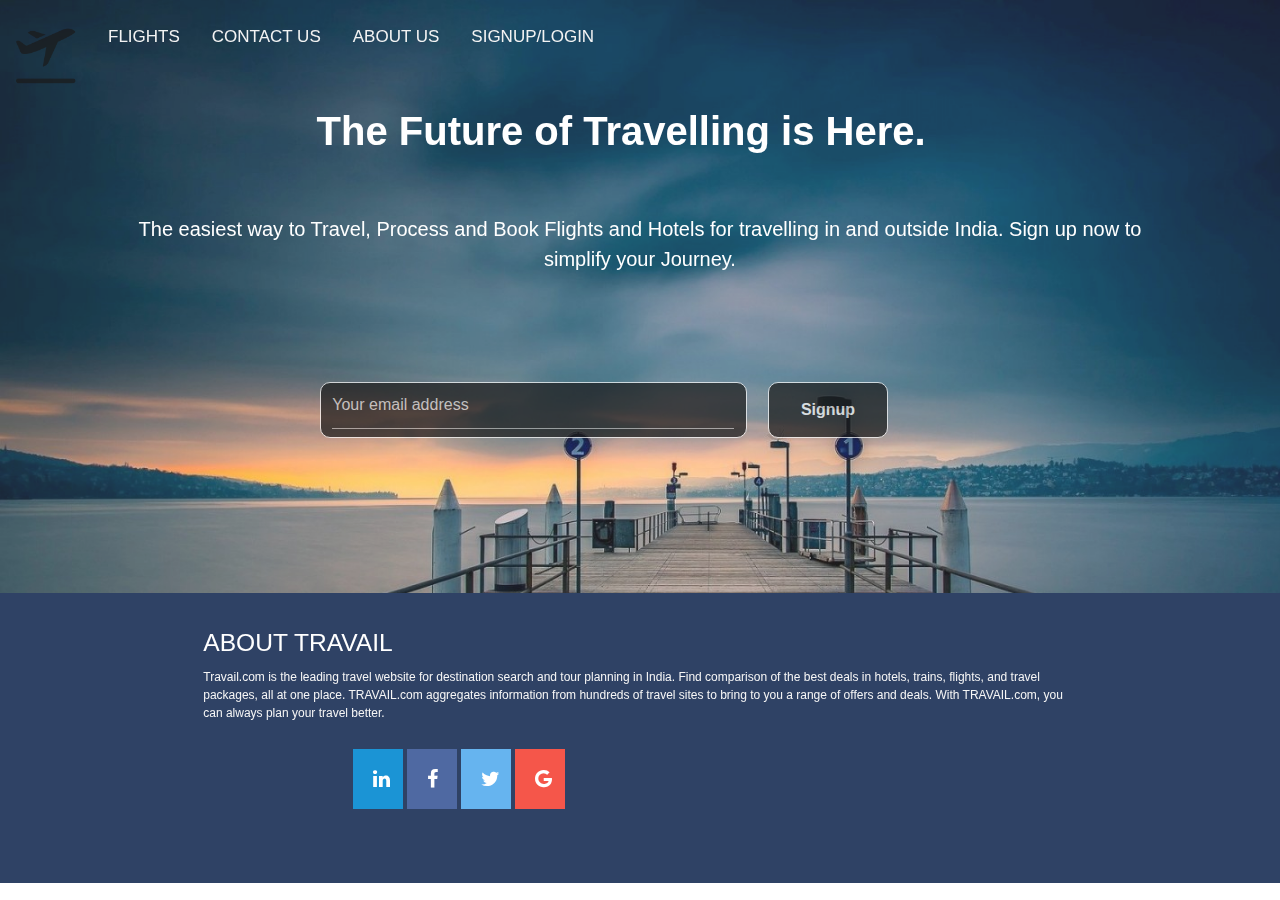
<file: Travail/login.html>
<!DOCTYPE html>
<html>
<meta charset="utf-8">
<head>
    <title>TRAVAIL</title>
    <meta name="viewport" content="width=device-width, initial-scale=1.0">
    <link rel="stylesheet" href="css/materialize.css">
    <link href="https://fonts.googleapis.com/icon?family=Material+Icons" rel="stylesheet">
    <link href="https://fonts.googleapis.com/css?family=Montserrat" rel="stylesheet">
    <link rel="stylesheet" href="https://cdnjs.cloudflare.com/ajax/libs/font-awesome/4.7.0/css/font-awesome.min.css">
</head>

<body>
    <style>
        input:not([type]):focus:not([readonly]),
input[type=text]:focus:not([readonly]),
input[type=password]:focus:not([readonly]),
input[type=email]:focus:not([readonly]),
input[type=url]:focus:not([readonly]),
input[type=time]:focus:not([readonly]),
input[type=date]:focus:not([readonly]),
input[type=datetime]:focus:not([readonly]),
input[type=datetime-local]:focus:not([readonly]),
input[type=tel]:focus:not([readonly]),
input[type=number]:focus:not([readonly]),
input[type=search]:focus:not([readonly]),
textarea.materialize-textarea:focus:not([readonly]) {
  border-bottom: 1px solid #fafafa;
  box-shadow: 0 1px 0 0 #fafafa;
}
.background
{
  opacity: 0.7;
}

.input-field label {
  color: white;
  background-color: rgba(0,0,0,0.0001);
  position: absolute;
  top: 0.8rem;
  left: 0;
  font-size: 1rem;
  cursor: text;
  transition: .2s ease-out;
}
.input-field .prefix.active {
  color:#fafafa;
   background-color: rgba(0,0,0,0.0001);
}
input:not([type]):focus:not([readonly]) + label,
input[type=text]:focus:not([readonly]) + label,
input[type=password]:focus:not([readonly]) + label,
input[type=email]:focus:not([readonly]) + label,
input[type=url]:focus:not([readonly]) + label,
input[type=time]:focus:not([readonly]) + label,
input[type=date]:focus:not([readonly]) + label,
input[type=datetime]:focus:not([readonly]) + label,
input[type=datetime-local]:focus:not([readonly]) + label,
input[type=tel]:focus:not([readonly]) + label,
input[type=number]:focus:not([readonly]) + label,
input[type=search]:focus:not([readonly]) + label,
textarea.materialize-textarea:focus:not([readonly]) + label {
  color: #fafafa;
}
html { min-height: 100%; 
}
 
 @media only screen and (max-width: 600px) {
    #images{
        background-image: url('img/background.jpg');
        object-fit: cover;
  background-attachment: fixed;
  background-repeat: no-repeat;
  background-size:cover;
  opacity:0.9;
    }

    #no-mobile{
      display:none;
    }
    

}
@media only screen and (min-width: 600px){
  #images{
    background-image: url("img/background.jpg");
        object-fit: cover;
  background-attachment: fixed;
  background-repeat: no-repeat;
  background-size:cover;
  opacity:0.9; 
   }
}
/* for footer links -------------------------*/
.fa {
    padding: 20px;
    font-size: 20px;
    width: 50px;
    text-align: center;
    text-decoration: none;
}

/* Add a hover effect if you want */
.fa:hover {
    opacity: 0.7;
}

/* Set a specific color for each brand */

/* Facebook */
.fa-facebook {
    background: #3B5998;
    color: white;
}

/* Twitter */
.fa-twitter {
    background: #55ACEE;
    color: white;
}
/* Twitter */
.fa-google {
    background: #f44336;
    color: white;
}
/* Twitter */
.fa-linkedin {
    background: #0288d1;
    color: white;
}


/*css for modal    --------------------------------------------------*/

.modal {
    display: none; /* Hidden by default */
    position: fixed; /* Stay in place */
    z-index: 1; /* Sit on top */
    left: 0;
    top: 0;
    width: 100%; /* Full width */
    height: 100%; /* Full height */
    overflow: auto; /* Enable scroll if needed */
    background-color: rgb(0,0,0); /* Fallback color */
    background-color: rgba(0,0,0,0.7); /* Black w/ opacity */
}


/* Modal Content/Box */
.modal-content {
    background-color: #fefefe;
    margin: 15% auto; /* 15% from the top and centered */
    border: 5px solid #888;
    width: 80%; /* Could be more or less, depending on screen size */
}


 button{
    background-color: rgba(0,0,0,0.0001);
    opacity:1; 
    box-shadow: 0px 0px; /* Green */
    border-radius: 5px; 
    color: white;
    text-align: center;
    text-decoration: none;
    display: inline-block;
    font-size: 16px;
}
.tab{
  background-color:#182D54;
  color: #fafafa;
  opacity:1
}
.tab:hover{
  opacity: 0.7;
  color: white;
  background-color: black;
}

.heading{
    color:white;
    font-size: 40px;
    font-weight:bold;
}
.paragraph{
    color:white;
    font-size: 20px;
}
.button{
    background-color: black;
    opacity: 0.7;
    border: 1px solid white;
    border-radius: 10px; 
    color: white;
    font-weight: bold;
    padding: 15px 52px;
    height:56px;
    text-align: center;
    text-decoration: none;
    display: inline-block;
    font-size: 14px;
}
.button:hover{
  background-color: black;
  opacity: 1;
}
.demo{
    background-color: black;
    opacity: 0.7; /* Green */
    border: 1px solid white;
    border-radius: 10px; 
    color: white;
    font-weight: bold;
    padding: 15px 32px;
    margin-left: 10px;
    text-align: center;
    text-decoration: none;
    display: inline-block;
    font-size: 16px;
}
.demo:hover{
  background-color: black;
  opacity:1;
}
.topnav a {
    float: left;
    display: block;
    color: #f2f2f2;
    text-align: center;
    padding: 24px 16px;
    text-decoration: none;
    font-size: 17px;
}

.topnav a:hover {
    opacity: 0.7;
    color: white;
}
.active {
    background-color: #4CAF50;
    color: white;
}
.topnav .icon {
    display: none;
}



@media screen and (max-width: 600px) {
  .topnav a:not(:first-child) {display: none;}
  .topnav a.icon {
    float: right;
    display: block;
  }
}

/* The "responsive" class is added to the topnav with JavaScript when the user clicks on the icon. This class makes the topnav look good on small screens (display the links vertically instead of horizontally) */
@media screen and (max-width: 600px) {
  .topnav.responsive {position: relative;}
  .topnav.responsive a.icon {
    position: absolute;
    right: 0;
    top: 0;
  }
  .topnav.responsive a {
    background-color: #182D54;
    opacity: 0.7;
    float: none;
    display: block;
    text-align: left;
  }
}

  body {
    display: flex;
    min-height: 100vh;
    flex-direction: column;
  }

  main {
    flex: 1 0 auto;
  }
 </style>
    <div id="images">
        <div id="toast-container"></div>
        <div class="topnav" id="myTopnav">
            <a href="index.html"> <img src="img/v2.png" style="height: 60px;width:60px"></a>
            <a href="index.html">FLIGHTS</a>
            <a href="contactus.html">CONTACT US</a>
            <a href="about.html">ABOUT US</a>
            <a class="modal-trigger" href="#modal1">SIGNUP/LOGIN</a>
            <a href="javascript:void(0);" class="icon" onclick="myFunction()">
                <i class="fa fa-bars"></i>
            </a>
        </div>
        <br>
        <br>
        <div id="modal1" class="modal" style="padding:0px 0px 0px 0px">
            <div class="card-content black black-text" style="opacity:1">
                <div class="row black black-text">
                    <div class="col s12">
                        <ul class="tabs black black-text">
                            <li class="tab col s6 l6"><a href="#test1" class=" logintabs" style="color:white"><b><b>Login</b></b></a></li>
                            <li class="tab col s6 l6"><a href="#test2" class="active logintabs" style="color:white"><b>Sign Up</b></a></li>
                        </ul>
                    </div>
                    <div id="test1" class="col s12 l6 offset-l3 white-text" style="background-color: black">
                        <div class="row">
                            <div id="myform" class="col s12">
                                <div class="row">
                                    <div class="input-field col s12">
                                        <i class="material-icons prefix">email</i>
                                        <input style="color:white" id="login_email" id="emails" type="text" class="validate" name="email1">
                                        <label for="login_email">Email</label>
                                    </div>
                                    <div class="input-field col s12">
                                        <i class="material-icons prefix">fingerprint</i>
                                        <input style="color:white" id="login_pwd" id="passwords" type="password" class="validate" name="pwd">
                                        <label for="login_pwd">Password</label>
                                    </div>
                                </div>
                                <center><button id="loginsubmit" style="color:white;background-color: black;" class="btn waves-effect waves-light back ">Submit
                                        <i class="material-icons right">send</i>
                                    </button></center>
                            </div>
                        </div>
                    </div>
                    <div id="test2" class="white-text " style="background-color: black">
                        <div class="row">
                            <div class="col s12">
                                <div class="row">
                                    <div class="input-field col s12 l6">
                                        <i class="material-icons prefix">account_circle</i>
                                        <input style="color:white" id="firstname" type="text" class="validate" name="first">
                                        <label for="firstname">First Name</label>
                                    </div>
                                    <div class="input-field col s12 l6">
                                        <i class="material-icons prefix">chevron_right</i>
                                        <input style="color:white" id="lastname" type="text" class="validate" name="last">
                                        <label for="lastname">Last Name</label>
                                    </div>
                                </div>
                                <div class="row">
                                    <div class="input-field col s12 l6">
                                        <i class="material-icons prefix">email</i>
                                        <input style="color:white" id="emails" type="email" class="validate" name="email">
                                        <label for="emails">Email</label>
                                    </div>
                                    <div class="input-field col s12 l6">
                                        <i class="material-icons prefix">phone</i>
                                        <input style="color:white" id="mobiles" type="tel" class="validate" name="mobile">
                                        <label for="mobiles">Mobile</label>
                                    </div>
                                </div>
                                <div class="row">
                                    <div class="input-field col s12 l6">
                                        <i class="material-icons prefix">fingerprint</i>
                                        <input style="color:white" id="signpwd" type="password" class="validate" name="password">
                                        <label for="signpwd">Password</label>
                                    </div>
                                    <div class="input-field col s12 l6">
                                        <i class="material-icons prefix">fingerprint</i>
                                        <input style="color:white" id="cpassword" type="password" class="validate" name="reenter">
                                        <label for="cpassword">Re enter password</label>
                                    </div>
                                </div>
                                <center><button id="signsubmit" style="color:white;background-color: black;" class="btn waves-effect waves-light black" name="signup1">Submit
                                        <i class="material-icons right">send</i>
                                    </button></center>
                            </div>
                        </div>
                    </div>
                </div>
            </div>
            <div class="modal-footer" style="background-color: #182D54;">
                <a href="#!" style="color:white" class="modal-close waves-effect waves-green btn-flat">Close</a>
            </div>
        </div>
        <!--modal ends here-->
        <!-- the inside of the page starts here-->
        <div class="row">
            <div class="col s12 l8 offset-l2">
                <h2 class="heading">The Future of Travelling is Here.</h2>
            </div>
        </div>
        <div class="row">
            <div class="col s12 l10 offset-l1">
                <p class="paragraph center">The easiest way to Travel, Process and Book Flights and Hotels for travelling in and outside India. Sign up now to simplify your Journey.</p>
            </div>
        </div>
        <br>
        <br>
        <br>
        <form>
            <div class="row">
                <div class="col s7 l4 offset-l3 button center">
                    <input id="modalemail" placeholder="Your email address" style="color: white">
                </div>
                <div class="col s4 l2">
                    <a class="demo modal-trigger" id="modalsign" href="#modal1"><b>Signup</b></a>
                </div>
            </div>
        </form>
        <br>
        <br>
        <br>
        <br>
        <br>
        <br>
        <footer class="page-footer" style="background-color:#182D54; opacity: 1;height: 290px">
            <div class="container">
                <div class="row">
                    <div class="col s6 s12">
                        <h5 class="white-text">ABOUT TRAVAIL</h5>
                        <p style="font-size: 12px" class="grey-text text-lighten-4">Travail.com is the leading travel website for destination search and tour planning in India. Find comparison of the best deals in hotels, trains, flights, and travel packages, all at one place. TRAVAIL.com aggregates information from hundreds of travel sites to bring to you a range of offers and deals. With TRAVAIL.com, you can always plan your travel better.</p>
                    </div>
                    <div class="col l4 offset-l2 s12">
                        <ul>
                            <li><a class="fa fa-linkedin" href="#!"></a>
                                <a href="#!" class="fa fa-facebook"></a>
                                <a class="fa fa-twitter" href="#!"></a>
                                <a class="fa fa-google" href="#!"></a>
                            </li>
                        </ul>
                    </div>
                </div>
            </div>
        </footer>
    </div>
    <script src="js/jquery-2.1.1.min.js"></script>
    <script type="text/javascript" src="js/materialize.min.js"></script>
    <script src="js/index.js"></script>
    <script>
    function myFunction() {
        var x = document.getElementById("myTopnav");
        if (x.className === "topnav") {
            x.className += " responsive";
        } else {
            x.className = "topnav";
        }
    }
    </script>
</body>

</html>
</file>
